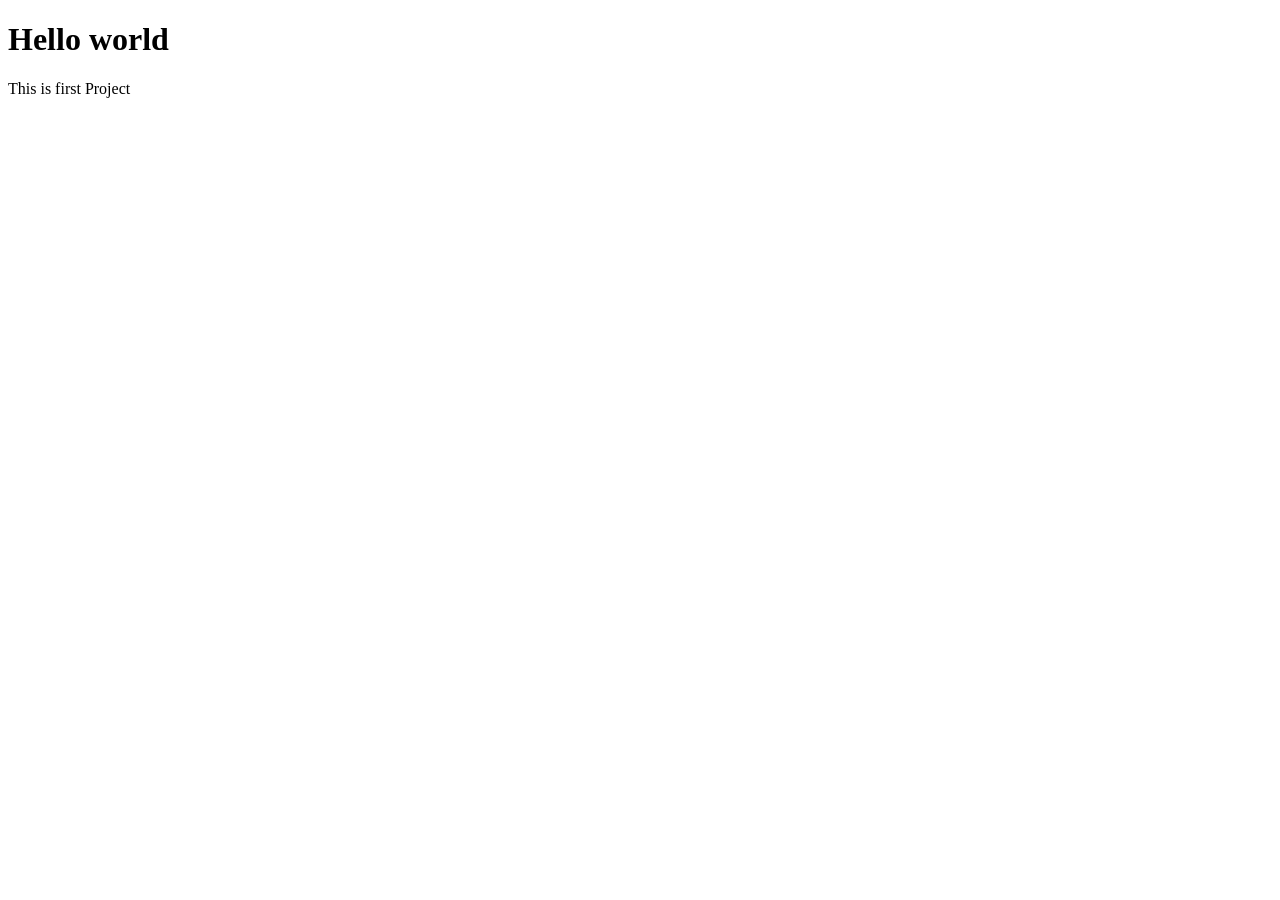
<file: index.html>
<!doctype html>
<html lang="en">
<head>
    <meta charset="UTF-8">
    <meta name="viewport"
          content="width=device-width, user-scalable=no, initial-scale=1.0, maximum-scale=1.0, minimum-scale=1.0">
    <meta http-equiv="X-UA-Compatible" content="ie=edge">
    <title>Document</title>
</head>
<body>
    <h1>Hello world</h1>
    <p>This is first Project</p>
</body>
</html>
</file>
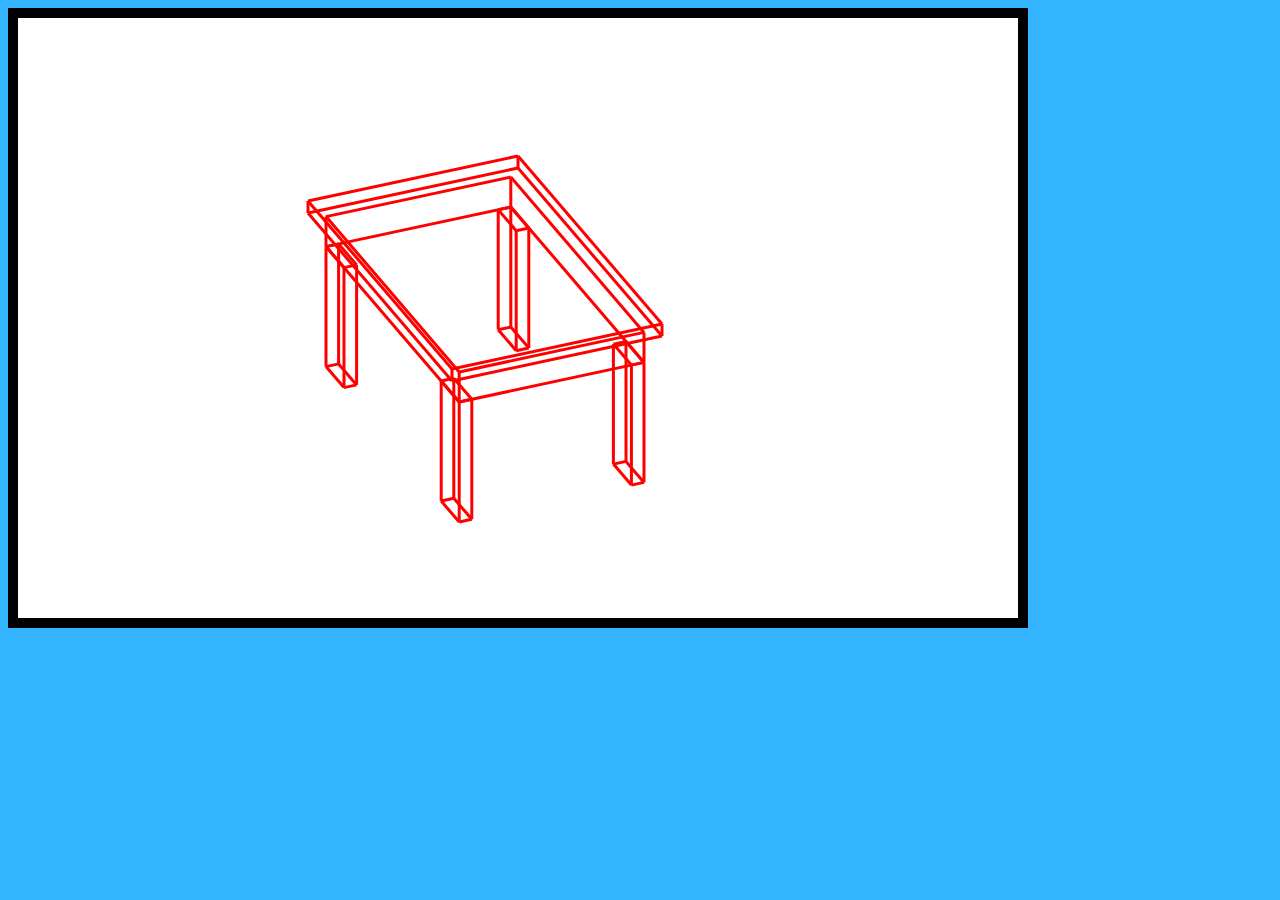
<file: project drawing/index.html>
<!DOCTYPE html>
<html lang="en">
<head>
    <meta charset="UTF-8">
    <meta name="viewport" content="width=device-width, initial-scale=1.0">
    <title>Document</title>
    <link rel="stylesheet" href="style.css">
</head>
<body>
    <svg id="svg"></svg>
    <script src="script.js"></script>
</body>
</html>
</file>
<file: project drawing/style.css>
body{
    background-color: rgb(50,180,255);
}
#svg{
    width: 1000px;
    height: 600px;
    border: 10px solid black;
    background-color: white;
}
</file>
